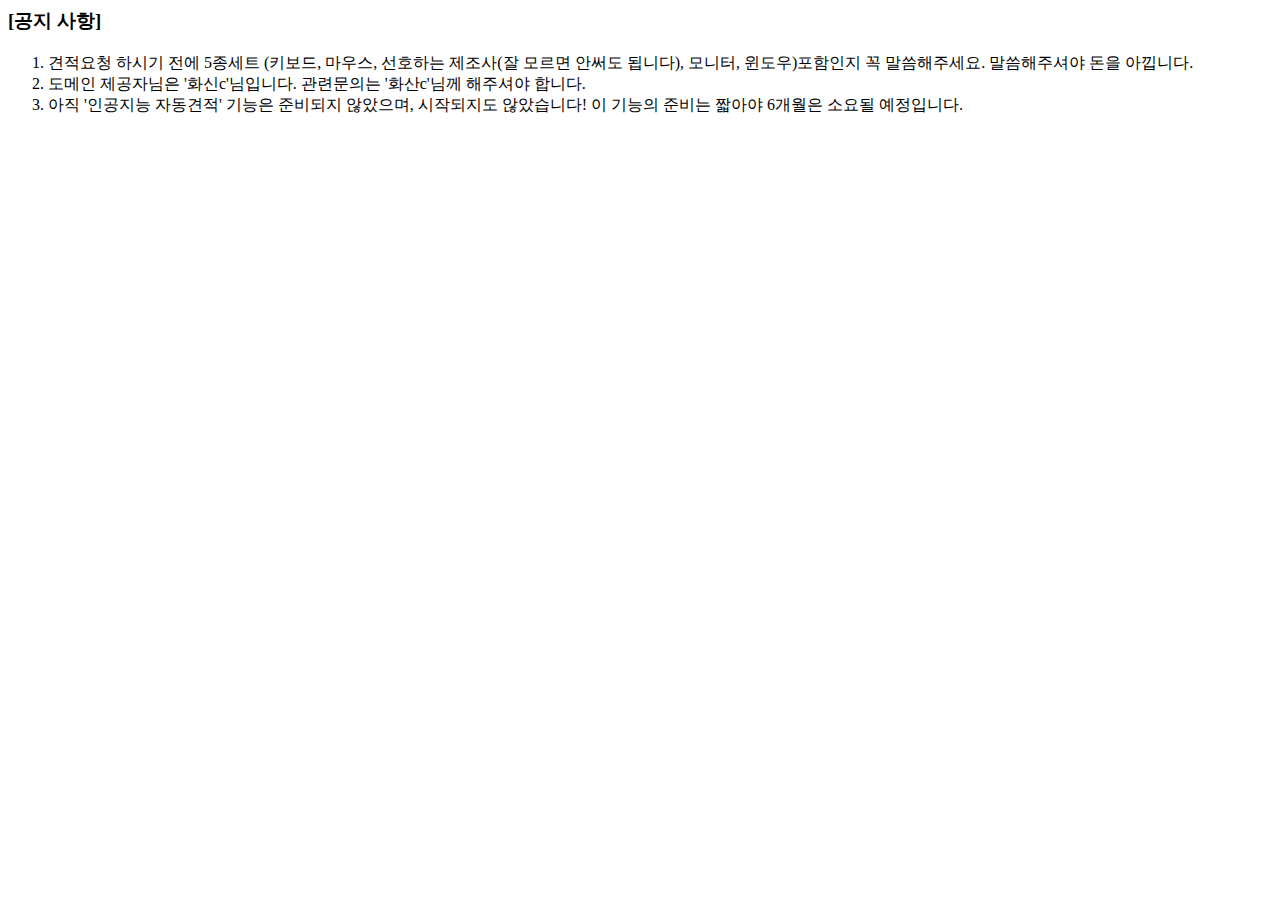
<file: notice.html>
﻿<html>
<head>
    <title>공지사항</title>
</head>
<body>
    <h3>[공지 사항]</h3>
    <ol>
        <li>견적요청 하시기 전에 5종세트 (키보드, 마우스, 선호하는 제조사(잘 모르면 안써도 됩니다), 모니터, 윈도우)포함인지 꼭 말씀해주세요. 말씀해주셔야 돈을 아낍니다.</li>
        <li>도메인 제공자님은 '화신c'님입니다. 관련문의는 '화산c'님께 해주셔야 합니다.</li>
        <li>아직 '인공지능 자동견적' 기능은 준비되지 않았으며, 시작되지도 않았습니다! 이 기능의 준비는 짧아야 6개월은 소요될 예정입니다.</li>
    </ol>
</body>
</html>
</file>
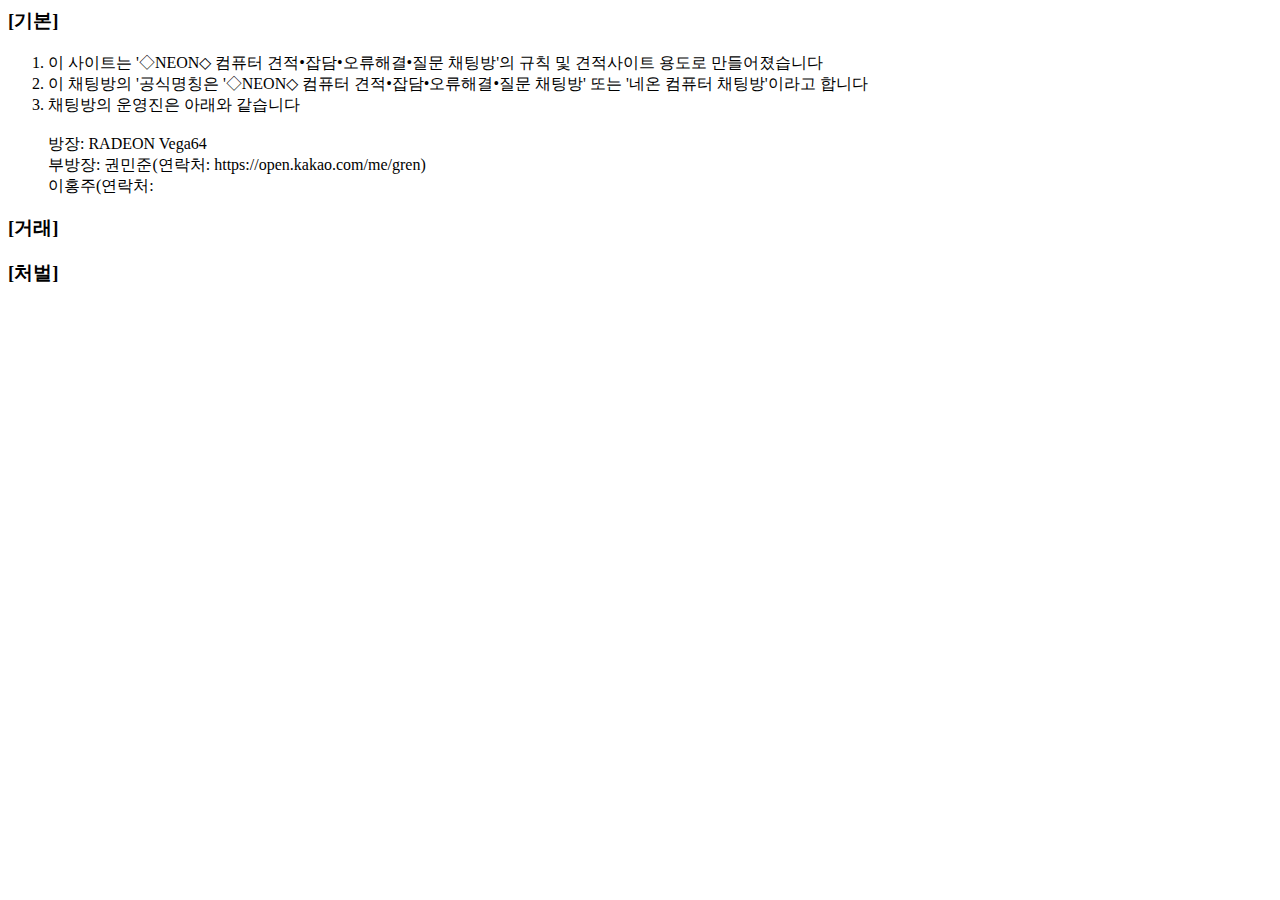
<file: rule.html>
﻿<html>
<head>
    <title>채팅방 규칙</title>
</head>
<body>
    <h3>[기본]</h3>
    <ol>
        <li>이 사이트는 '◇NEON◇ 컴퓨터 견적•잡담•오류해결•질문 채팅방'의 규칙 및 견적사이트 용도로 만들어졌습니다</li>
        <li>이 채팅방의 '공식명칭은 '◇NEON◇ 컴퓨터 견적•잡담•오류해결•질문 채팅방' 또는 '네온 컴퓨터 채팅방'이라고 합니다</li>
        <li>채팅방의 운영진은 아래와 같습니다<br /><br />방장: RADEON Vega64<br />부방장: 권민준(연락처: https://open.kakao.com/me/gren)<br />이홍주(연락처: </li>
    </ol>

    <h3>[거래]</h3>
    <ol>

    </ol>
    <h3>[처벌]</h3>
    <ol>

    </ol>
    
</body>
</html>
</file>
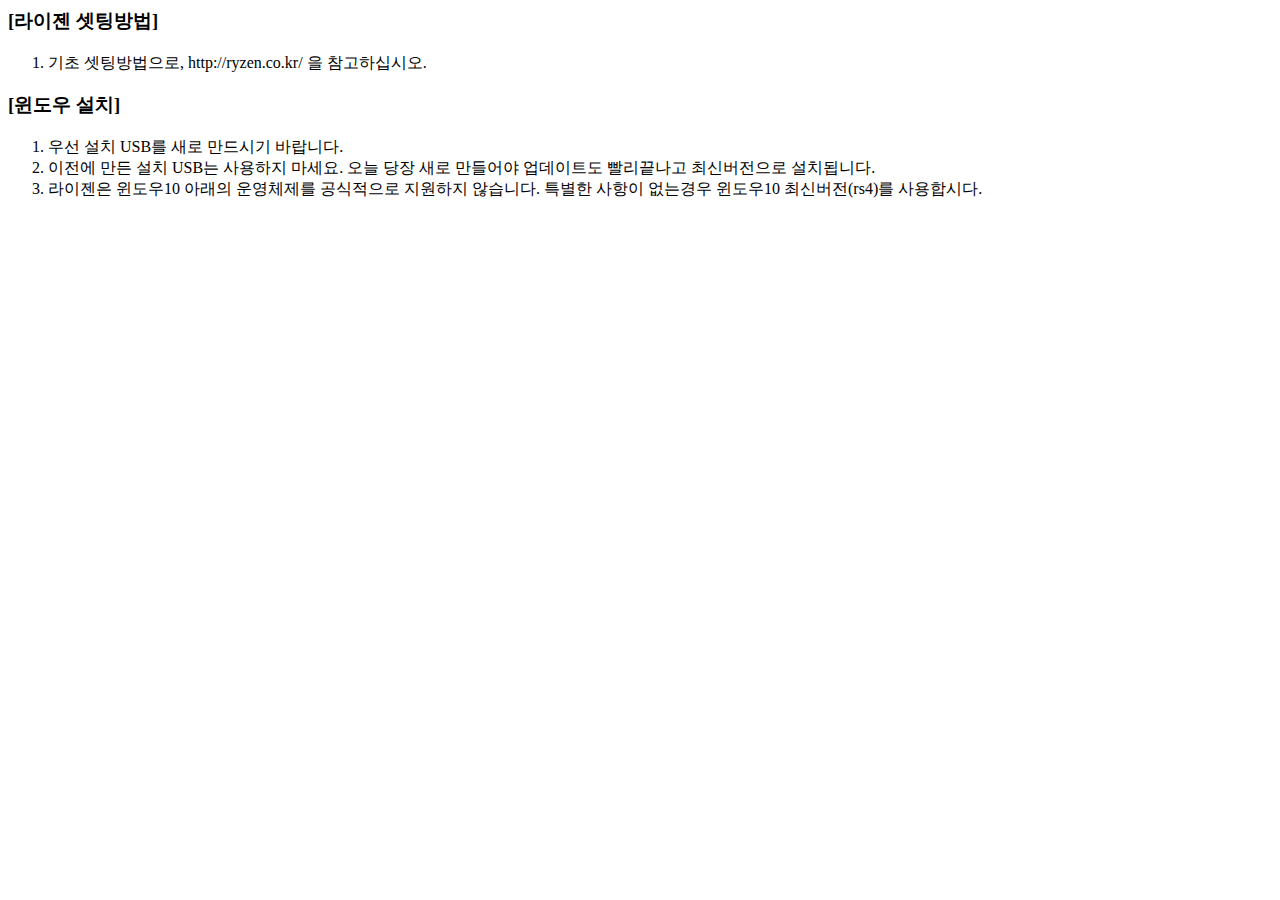
<file: ryzen.html>
﻿<html>
<head>
    <title>컴퓨터 기본상식 [권장 셋팅법]</title>
</head>
<body>
    <h3>[라이젠 셋팅방법]</h3>
    <ol>
        <li>기초 셋팅방법으로, http://ryzen.co.kr/ 을 참고하십시오. </li>
    </ol>

    <h3>[윈도우 설치]</h3>
    <ol>
        <li>우선 설치 USB를 새로 만드시기 바랍니다.</li>
        <li>이전에 만든 설치 USB는 사용하지 마세요. 오늘 당장 새로 만들어야 업데이트도 빨리끝나고 최신버전으로 설치됩니다.</li>
        <li>라이젠은 윈도우10 아래의 운영체제를 공식적으로 지원하지 않습니다. 특별한 사항이 없는경우 윈도우10 최신버전(rs4)를 사용합시다.</li>
    </ol>
</body>
</html>
</file>
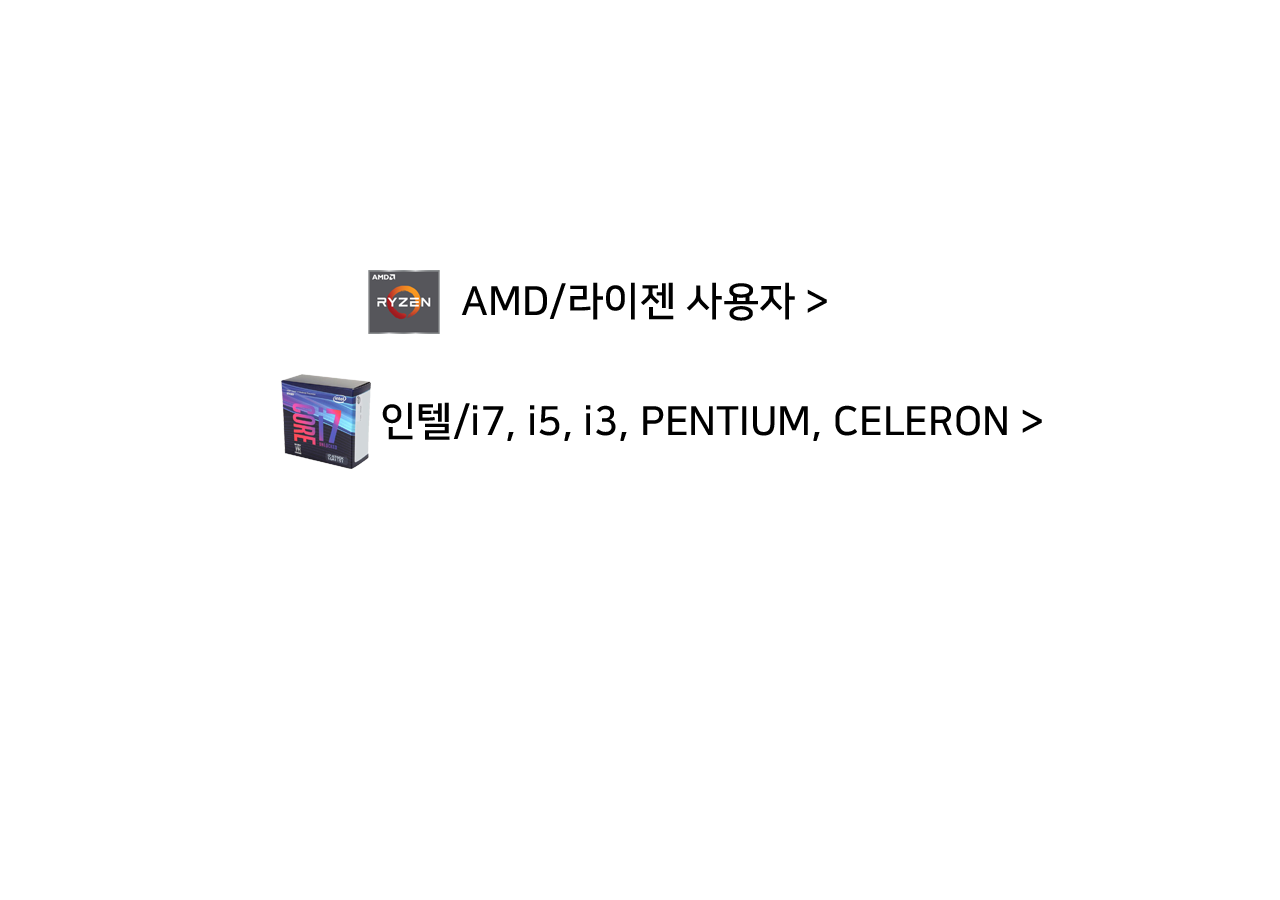
<file: setting.html>
﻿<html>
<head>
    <title>컴퓨터 기본상식 [권장 셋팅법]</title>
</head>
<body>
    <center>
        <br /><br /><br /><br /><br /><br /><br /><br /><br /><br /><br /><br /><br />
        <div style="float: left; width: 100%; padding:10px;">
            <a href="ryzen.html"><img src="img/ryzen.png" /></a>
        </div>
        <div style="float: left; width: 100%; padding:10px;">
            <a href="intel.html"><img src="img/intel.png" /></a>
        </div>
    </center>
</body>
</html>
</file>
